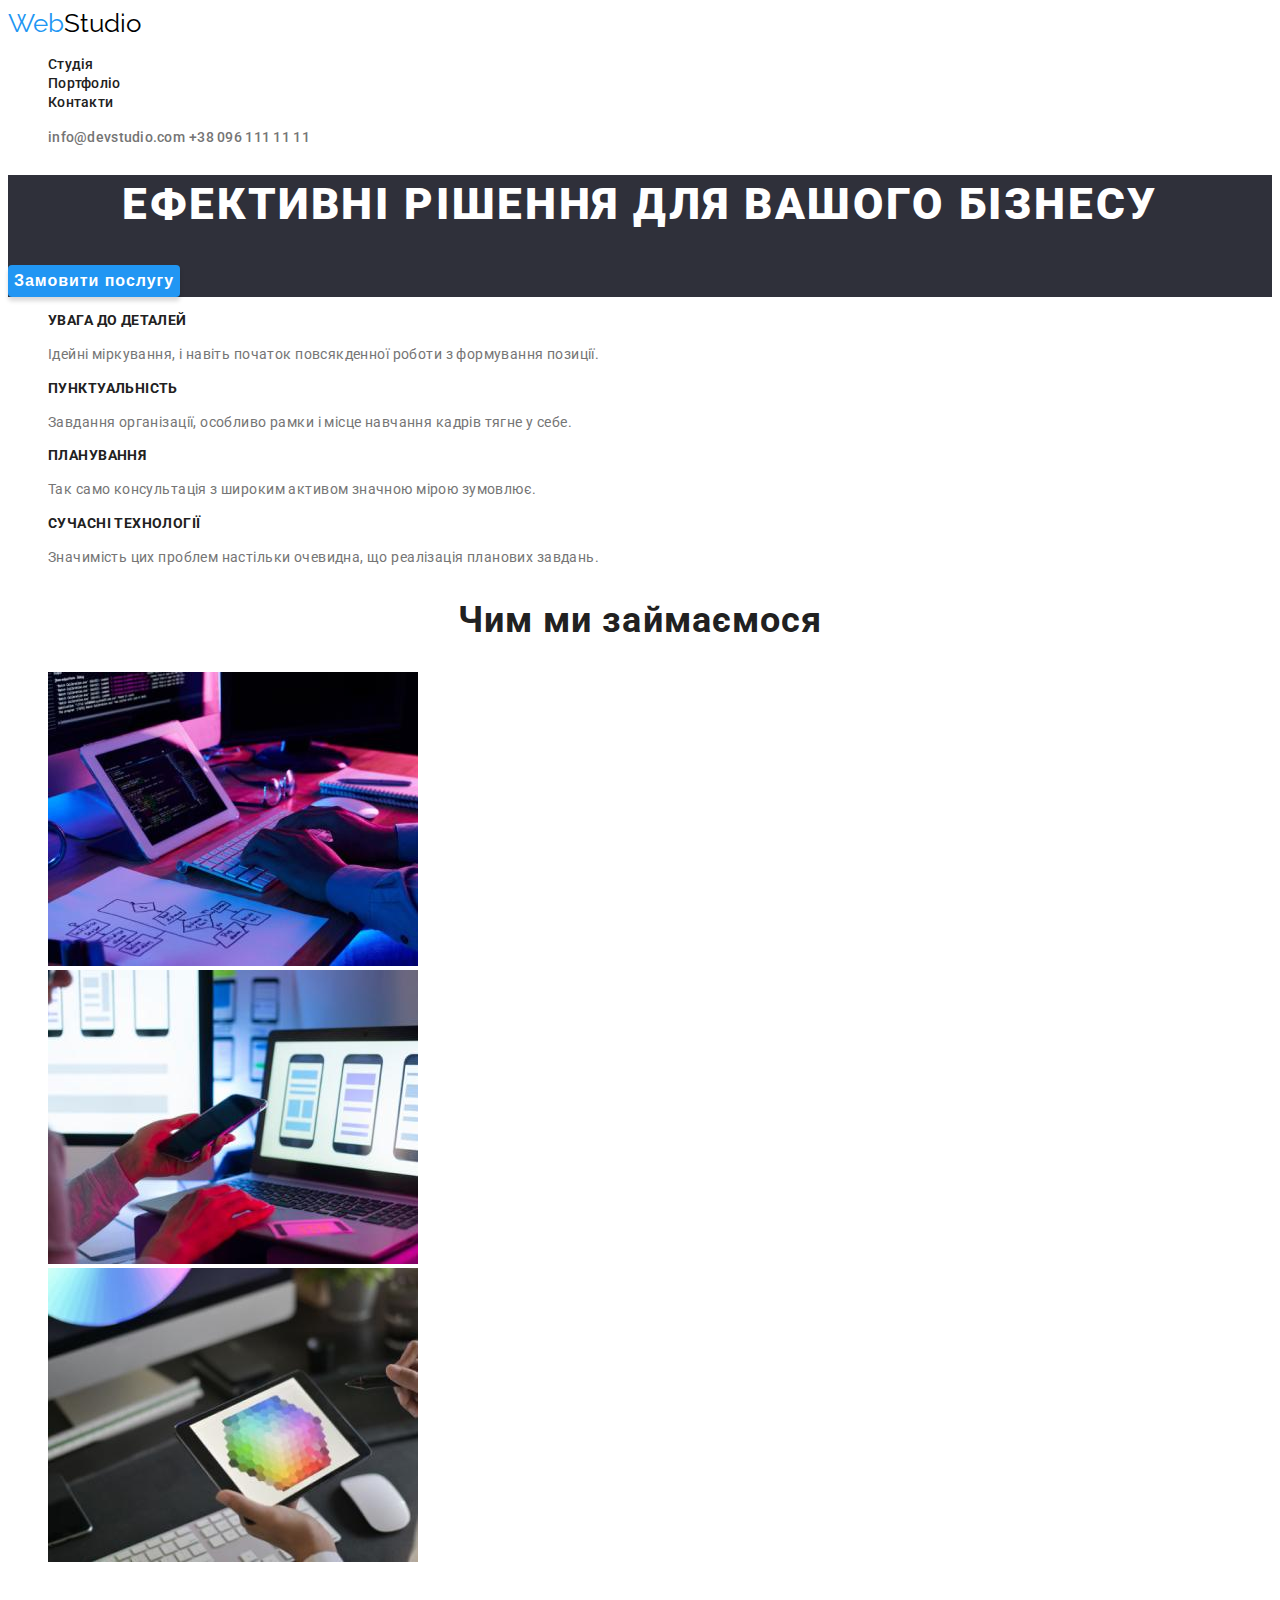
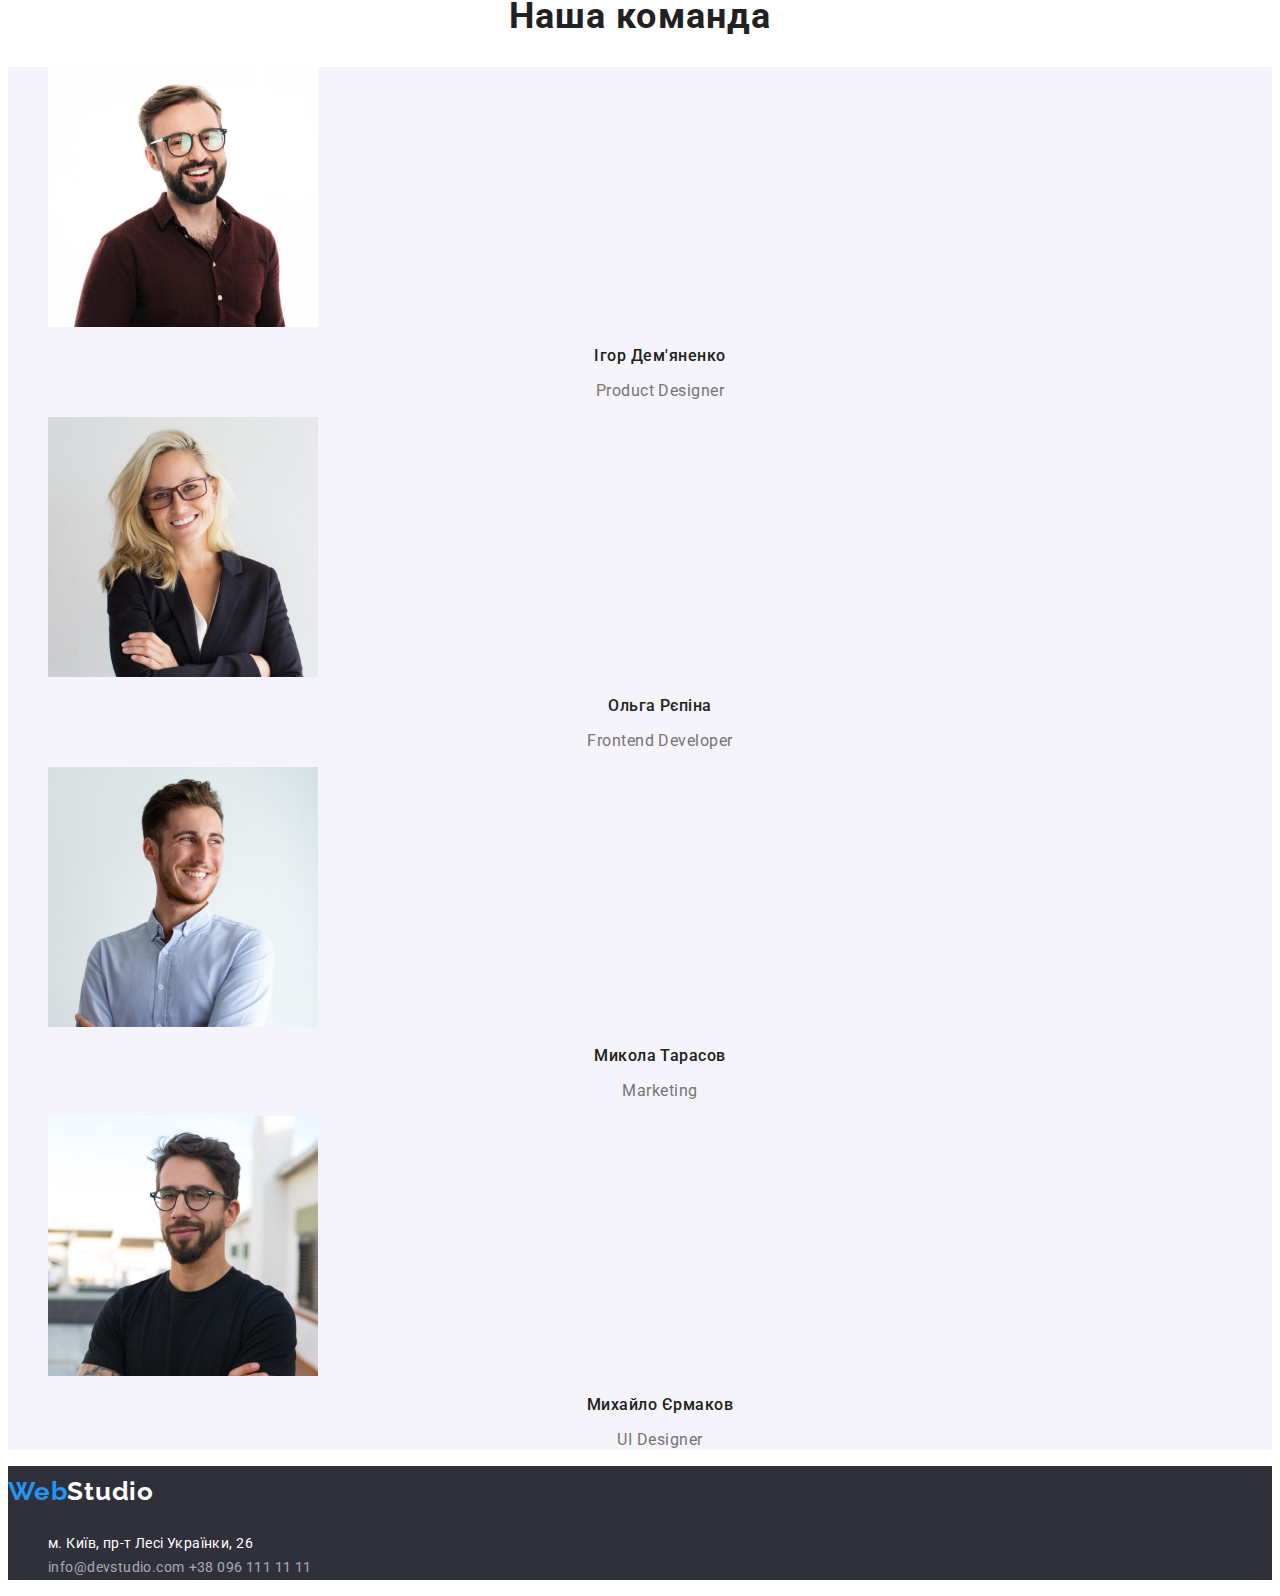
<file: index.html>
<!DOCTYPE html>
<html lang="uk">
<head>
    <meta charset="UTF-8">
    <meta http-equiv="X-UA-Compatible" content="IE=edge">
    <meta name="viewport" content="width=device-width, initial-scale=1.0">
    <title>WebStudio</title>
    <link href="https://fonts.googleapis.com/css2?family=Raleway:wght@700&family=Roboto:wght@400;500;700;900&display=swap" rel="stylesheet">
    <link rel="stylesheet" href="./css/styles.css" />
</head>
<body class="page">
    <header class="cap">
        <nav class="web-nav">
            <a class="logo link" href="./index.html"><span class="logo-web">Web</span>Studio</a>        
            <ul class="menu-nav list">
                <li>
                    <a href="./index.html" class="link-studia link">Студія</a>
                </li>
                <li>
                    <a href="portfolio.html" class="link-portfolio link">Портфоліо</a>
                </li>
                <li>
                    <a href="#" class="link-contacts link">Контакти</a>
                </li> 
            </ul>
        </nav> 
        <ul class="communication list">   
            <li>
                <a href="mailto:info@devstudio.com" lang="en" class="link-email link">info@devstudio.com</a>
                <a href="tel:+380961111111" class="link-phone link">+38 096 111 11 11</a>
            </li>
        </ul>
    </header>
    <main>
        <section class="main-page">
            <h1 class="main-title">Ефективні рішення для вашого бізнесу</h1>
            <button class="main-button" type="button">Замовити послугу</button>
        </section>
        <section class="features">
            <h2 class="visually-hidden">Наші особливості</h2>
            <ul class="features-list list">
                <li>
                    <h3 class="features-title">Увага до деталей</h3>
                    <p class="features-text">Ідейні міркування, і навіть початок повсякденної
                        роботи з формування позиції.
                    </p>
                </li>
                <li>
                    <h3 class="features-title">Пунктуальність</h3>
                    <p class="features-text">Завдання організації, особливо рамки і місце 
                        навчання кадрів тягне у себе.
                    </p>
                </li>
                <li>
                    <h3 class="features-title">Планування</h3>
                    <p class="features-text">Так само консультація з широким активом
                        значною мірою зумовлює.
                    </p>
                </li>
                <li>
                    <h3 class="features-title">Сучасні технології</h3>
                    <p class="features-text">Значимість цих проблем настільки очевидна,
                        що реалізація планових завдань.
                    </p>
                </li>
            </ul>
        </section>
        <section class="we-do">
            <h2 class="we-do-title">Чим ми займаємося</h2>
            <ul class="we-do-list list">
                <li>
                    <img src="./images/foto1.jpg" width="370" height="294" alt="Планшет з клавіаткрою">
                </li>
                <li>
                    <img src="./images/foto2.jpg" width="370" height="294" alt="Телефон і ноутбук">
                </li>
                <li>
                    <img src="./images/foto3.jpg" width="370" height="294" alt="Планшет">
                </li>
            </ul>
        </section>
        <section class="our-team">
            <h2 class="our-team-title">Наша команда</h2>
            <ul class="team list">
                <li>
                    <img src="./images/igordemynenko.jpg" width="270" height="260" alt="Ігор Дем'яненко">
                    <h3 class="team-title">Ігор Дем'яненко</h3>
                    <p class="team-text">Product Designer</p>
                </li>
                <li>
                    <img src="./images/olgarepina.jpg" width="270" height="260" alt="Ольга Рєпіна">
                    <h3 class="team-title">Ольга Рєпіна</h3>
                    <p class="team-text">Frontend Developer</p>
                </li>
                <li>
                    <img src="./images/mykolatarasov.jpg" width="270" height="260" alt="Микола Тарасов">
                    <h3 class="team-title">Микола Тарасов</h3>
                    <p class="team-text">Marketing</p>
                </li>
                <li>
                    <img src="./images/myhailoermakov.jpg" width="270" height="260" alt="Михайло Єрмаков">
                    <h3 class="team-title">Михайло Єрмаков</h3>
                    <p class="team-text">UI Designer</p>
                </li>
            </ul>
        </section>
    </main>
    <footer class="inform">
        <a class="logo-footer link" href="/"><span class="logo-web">Web</span>Studio</a>
        <address>
            <ul class="adress list">
                <li>
                    <a class="map link" href="https://goo.gl/maps/15A3goTFrsotFyXe7" target="_blank" rel="noopener noreferrer nofolow">м. Київ, пр-т Лесі Українки, 26</a>
                </li>
                <li>
                    <a class="inform-email link" href="mailto:info@devstudio.com" lang="en">info@devstudio.com</a>
                    <a class="inform-phone link" href="tel:+380961111111">+38 096 111 11 11</a>
                </li>
            </ul>
        </address>
    </footer>
</body>
</html>
</file>
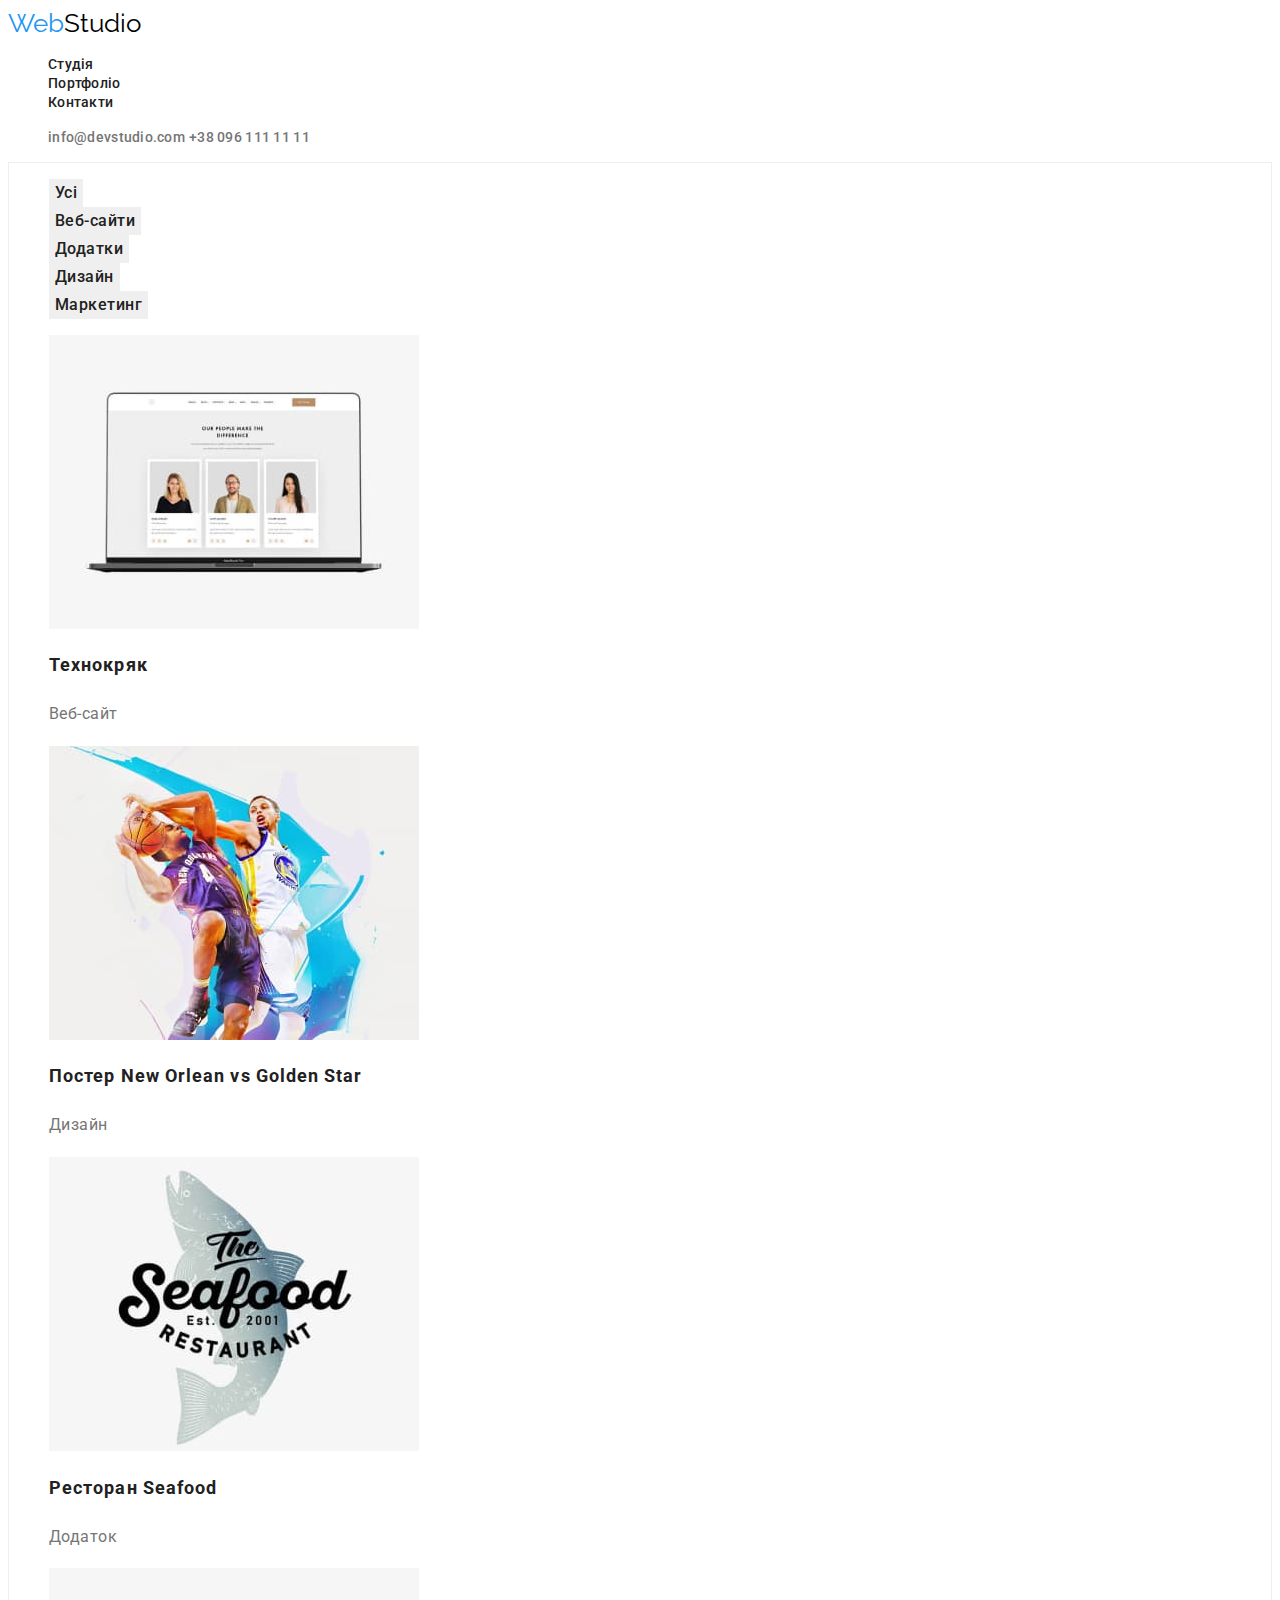
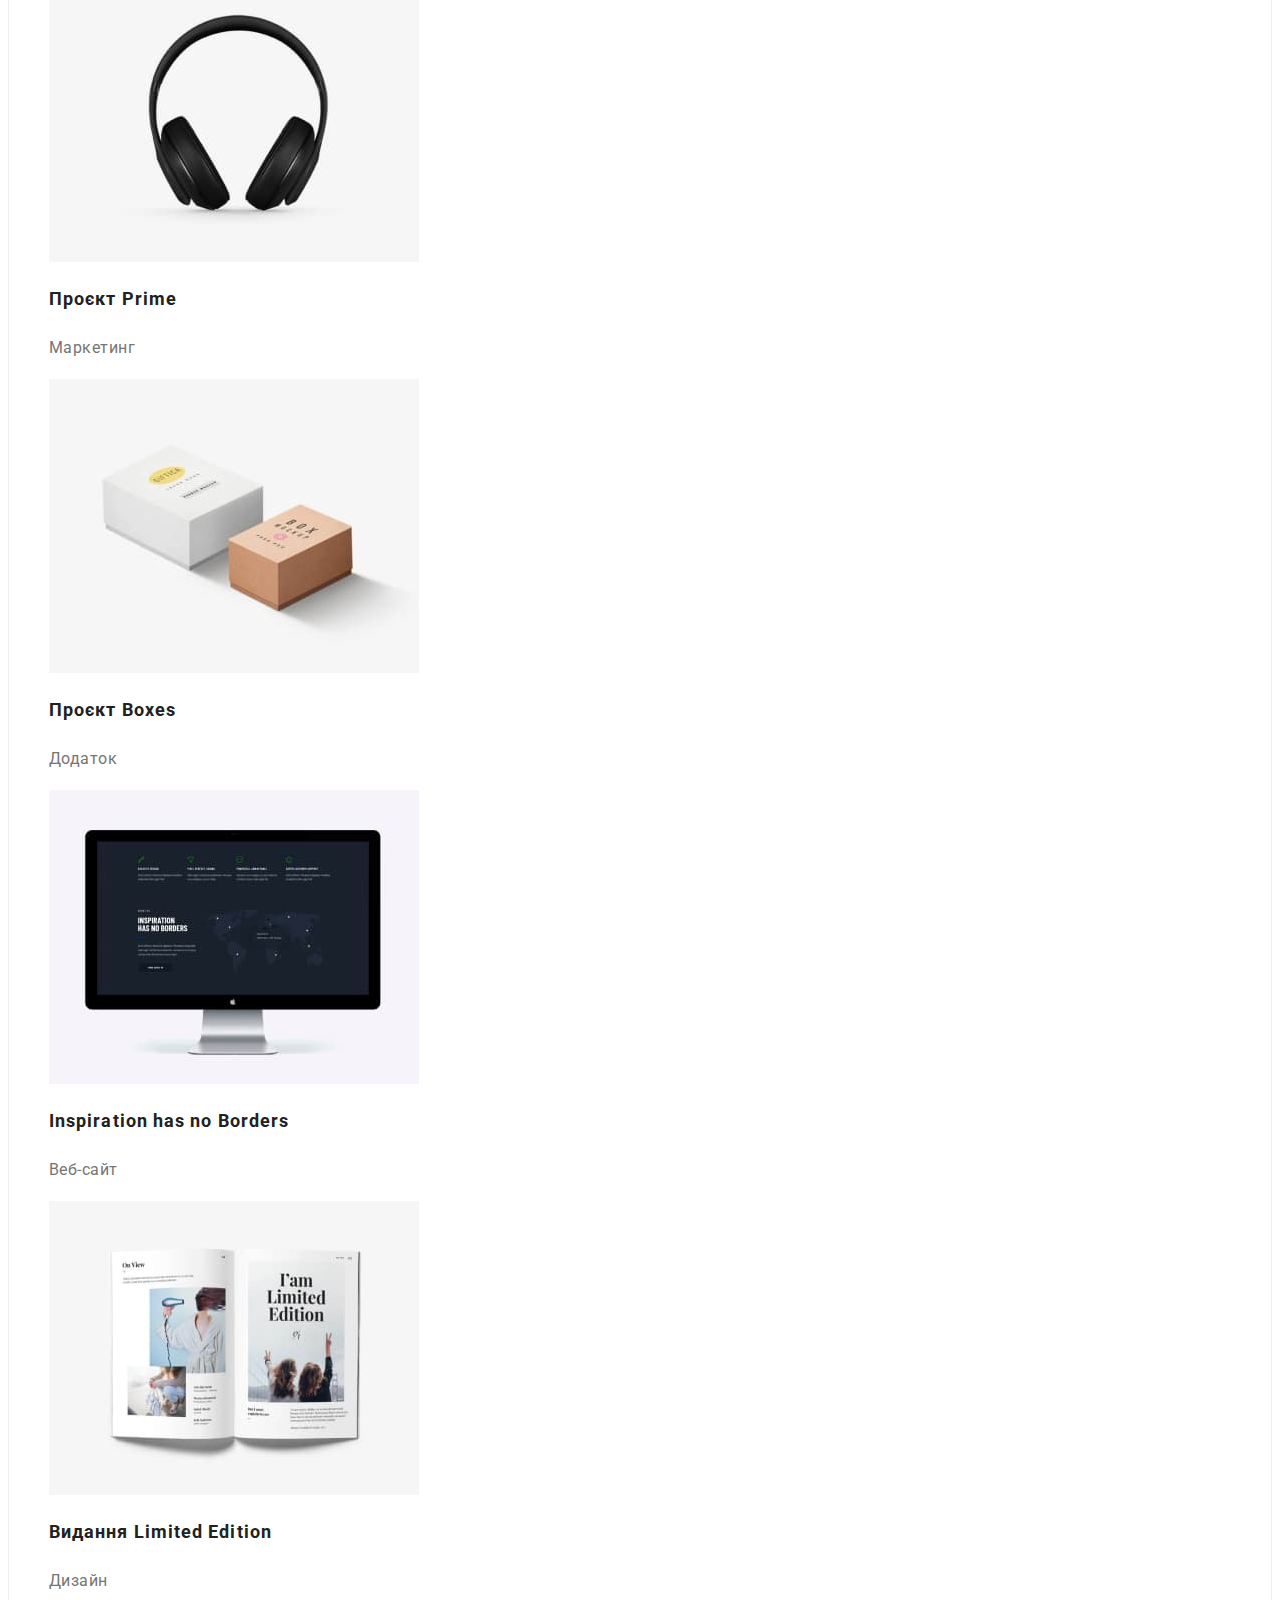
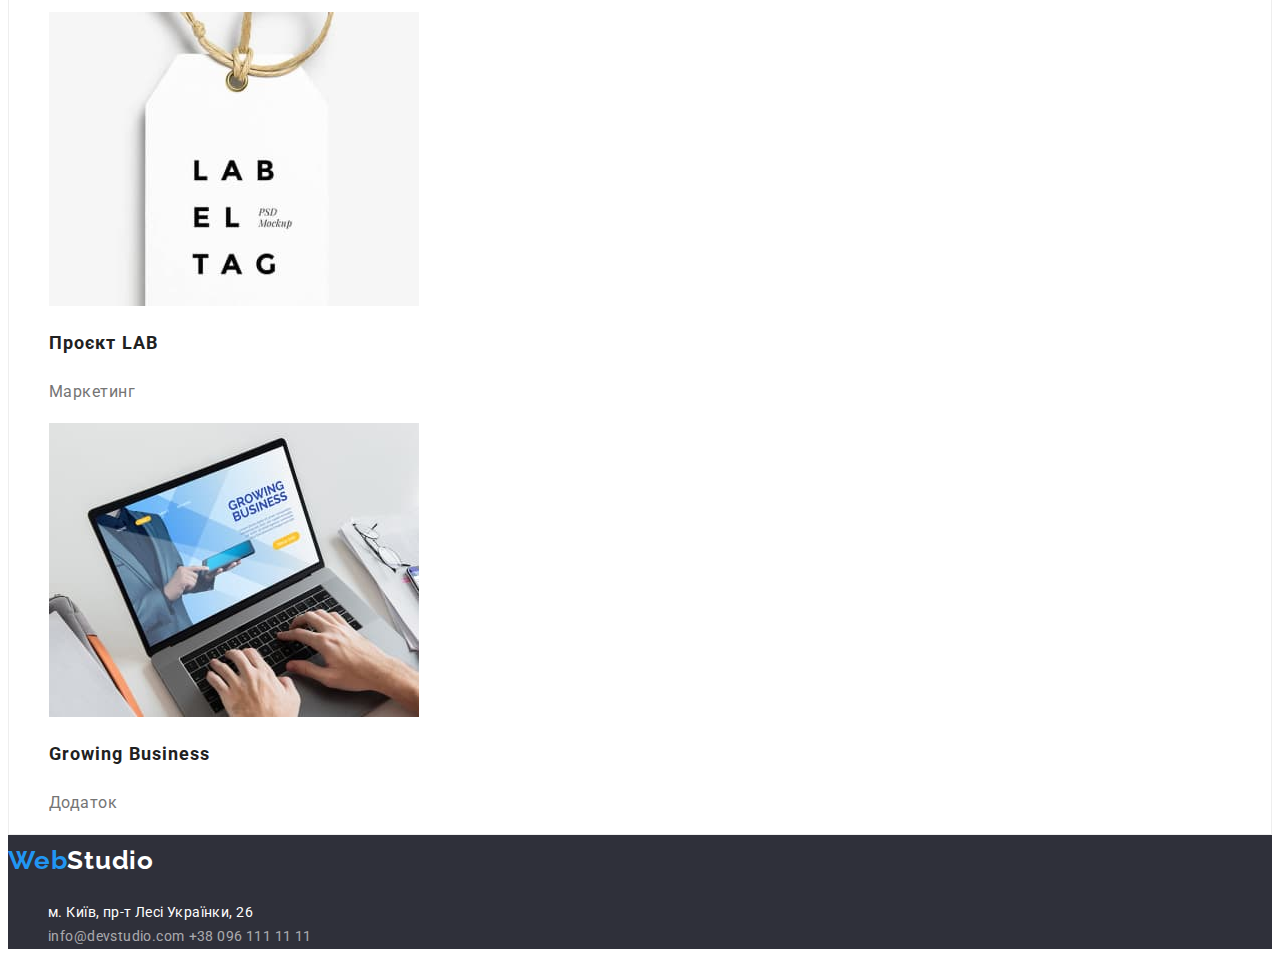
<file: portfolio.html>
<!DOCTYPE html>
<html lang="uk">
<head>
    <meta charset="UTF-8">
    <meta http-equiv="X-UA-Compatible" content="IE=edge">
    <meta name="viewport" content="width=device-width, initial-scale=1.0">
    <title>Portfolio</title>
    <link href="https://fonts.googleapis.com/css2?family=Raleway:wght@700&family=Roboto:wght@400;500;700;900&display=swap"
        rel="stylesheet">
    <link rel="stylesheet" href="./css/styles.css" />
</head>
<body class="page">
    <header class="cap">
        <nav class="web-nav">
            <a class="logo link" href="./index.html"><span class="logo-web">Web</span>Studio</a>
            <ul class="menu-nav list">
                <li>
                    <a href="./index.html" class="link-studia link">Студія</a>
                </li>
                <li>
                    <a href="portfolio.html" class="link-portfolio link">Портфоліо</a>
                </li>
                <li>
                    <a href="#" class="link-contacts link">Контакти</a>
                </li>
            </ul>
        </nav>
        <ul class="communication list">
            <li>
                <a href="mailto:info@devstudio.com" lang="en" class="link-email link">info@devstudio.com</a>
                <a href="tel:+380961111111" class="link-phone link">+38 096 111 11 11</a>
            </li>
        </ul>
    </header>
    <main>
        <section class="portfolio">
            <h1 class="visually-hidden">Наші проекти</h1>
            <ul class="portfolio-buttons list">
                <li>
                    <button class="portfolio-button" type="button">Усі</button>
                </li>
                <li>
                    <button class="portfolio-button" type="button">Веб-сайти</button>
                </li>
                <li>
                    <button class="portfolio-button" type="button">Додатки</button>
                </li>
                <li>
                    <button class="portfolio-button" type="button">Дизайн</button>
                </li>
                <li>
                    <button class="portfolio-button" type="button">Маркетинг</button>
                </li>
            </ul>
            <ul class="portfolio-info list">
                <li>
                    <a href="#" class="portf-info-link link">
                        <img src="./images/Tehnocryk.jpg" width="370" height="294" alt="Технокряк веб-сайт">
                        <h2 class="portfolio-info-title">Технокряк</h2>
                        <p class="portfolio-info-text">Веб-сайт</p>
                    </a> 
                </li>
                <li>
                    <a href="#" class="portf-info-link link">
                        <img src="./images/NewOrleanvsGoldenStar.jpg" width="370" height="294" alt="Постер Новий Орлеан проти Голден Стар">
                        <h2 class="portfolio-info-title">Постер New Orlean vs Golden Star</h2>
                        <p class="portfolio-info-text">Дизайн</p>
                    </a>
                </li>
                <li>
                    <a href="#" class="portf-info-link link">
                        <img src="./images/Seafood.jpg" width="370" height="294" alt="Ресторан Морепродукти">
                        <h2 class="portfolio-info-title">Ресторан Seafood</h2>
                        <p class="portfolio-info-text">Додаток</p>
                    </a>
                </li>
                <li>
                    <a href="#" class="portf-info-link link">
                        <img src="./images/Prime.jpg" width="370" height="294" alt="Проєкт Прем'єр">
                        <h2 class="portfolio-info-title">Проєкт Prime</h2>
                        <p class="portfolio-info-text">Маркетинг</p>
                    </a>
                </li>
                <li>
                    <a href="#" class="portf-info-link link">
                        <img src="./images/Boxes.jpg" width="370" height="294" alt="Проєкт Коробки">
                        <h2 class="portfolio-info-title">Проєкт Boxes</h2>
                        <p class="portfolio-info-text">Додаток</p>
                    </a>
                </li>
                <li>
                    <a href="#" class="portf-info-link link">
                        <img src="./images/InspirationhasnoBorders.jpg" width="370" height="294" alt="Натхнення не має кордонів">
                        <h2 class="portfolio-info-title">Inspiration has no Borders</h2>
                        <p class="portfolio-info-text">Веб-сайт</p>
                    </a>
                </li>
                <li>
                    <a href="#" class="portf-info-link link">
                        <img src="./images/LimitedEdition.jpg" width="370" height="294" alt="Обмежене видання">
                        <h2 class="portfolio-info-title">Видання Limited Edition</h2>
                        <p class="portfolio-info-text">Дизайн</p>
                    </a>
                </li>
                <li>
                    <a href="#" class="portf-info-link link">
                        <img src="./images/LAB.jpg" width="370" height="294" alt="Проєкт Тег етикетки">
                        <h2 class="portfolio-info-title">Проєкт LAB</h2>
                        <p class="portfolio-info-text">Маркетинг</p>
                    </a>
                </li>
                <li>
                    <a href="#" class="portf-info-link link">
                        <img src="./images/GrowingBusiness.jpg" width="370" height="294" alt="Зростаючий бізнес">
                        <h2 class="portfolio-info-title">Growing Business</h2>
                        <p class="portfolio-info-text">Додаток</p>
                    </a>
                </li>
            </ul>
        </section>
    </main>
    <footer class="inform">
        <a class="logo-footer link" href="/"><span class="logo-web">Web</span>Studio</a>
        <address>
            <ul class="adress list">
                <li>
                    <a class="map link" href="https://goo.gl/maps/15A3goTFrsotFyXe7" target="_blank"
                        rel="noopener noreferrer nofolow">м. Київ, пр-т Лесі Українки, 26</a>
                </li>
                <li>
                    <a class="inform-email link" href="mailto:info@devstudio.com" lang="en">info@devstudio.com</a>
                    <a class="inform-phone link" href="tel:+380961111111">+38 096 111 11 11</a>
                </li>
            </ul>
        </address>
    </footer>
</body>
</html>
</file>
<file: css/styles.css>
:root{
  --title-color: #212121;
  --p-color: #757575;
  --general-color: #FFFFFF;
  --active-color: #2196F3;
  --font-size-text: 14px;
}

.link {
  text-decoration: none;
} 
 
 .list {
  list-style: none;
 }

 /*body*/
.page {
  background-color: var(--general-color);
  color: var(--title-color);
  font-family: 'Roboto', sans-serif;
}
/*end body*/

/*header*/
.link-email{
  color: var(--p-color);
  font-weight: 500;
  font-size: var(--font-size-text);
  line-height: 1.14;
  letter-spacing: 0.02em;
}
.link-phone{
  color: var(--p-color);
  font-weight: 500;
  font-size: var(--font-size-text);
  line-height: 1.14;
  letter-spacing: 0.02em;
}
.link-email:hover,
.link-email:focus {
  color: var(--active-color);
}
.link-phone:hover,
.link-phone:focus {
  color: var(--active-color);
}
/*end header*/

/*nav*/
.logo{
  color: #000000;
  font-family: 'Raleway';
  font-size: 26px;
}

.logo-web{
  color: var(--active-color);
}

.link-studia{
  color:var(--title-color);
  font-weight: 500;
  font-size: var(--font-size-text);
  line-height: 1.14;
  letter-spacing: 0.02em;
}

.link-portfolio{
  color:var(--title-color);
  font-weight: 500;
  font-size: var(--font-size-text);
  line-height: 1.14;
  letter-spacing: 0.02em;
}

.link-contacts{
  color:var(--title-color);
  font-weight: 500;
  font-size: var(--font-size-text);
  line-height: 1.14;
  letter-spacing: 0.02em;
}

.link-studia:hover,
.link-studia:focus{
  color: var(--active-color);
}

.link-portfolio:hover,
.link-portfolio:focus{
  color: var(--active-color);
}

.link-contacts:hover,
.link-contacts:focus{
  color: var(--active-color);
}
/*end nav*/

/*section main-page*/
.main-page{
  background-color: #2F303A;
}

.main-title{
  color: var(--general-color);
  font-weight: 900;
  font-size: 44px;
  line-height: 1.36;
  text-align: center;
  letter-spacing: 0.06em;
  text-transform: uppercase;
}

.main-button{
  color:var(--general-color);
  background-color: var(--active-color);
  font-weight: 700;
  font-size: 16px;
  line-height: 1.87;
  display: flex;
  align-items: center;
  text-align: center;
  letter-spacing: 0.06em;
  box-shadow: 0px 4px 4px rgba(0, 0, 0, 0.15);
  border-radius: 4px;
  border: none;
  cursor: pointer;
}

.main-button:hover, 
.main-button:active,
.main-button:focus{
  background-color: #188CE8;
}
/*end section main-page*/

/*section features*/
.visually-hidden {
  position: absolute;
  white-space: nowrap;
  width: 1px;
  height: 1px;
  overflow: hidden;
  border: 0;
  padding: 0;
  clip: rect(0 0 0 0);
  clip-path: inset(50%);
  margin: -1px;
}

.features-title{
  font-weight: 700;
  font-size: var(--font-size-text);
  line-height: 1.14;
  letter-spacing: 0.03em;
  text-transform: uppercase;
}

.features-text{
  color: var(--p-color);
  font-size: 14px;
  line-height: 1.71;
  letter-spacing: 0.03em;
}
/*end section features*/

/*section what-we-do*/
.we-do-title{
  font-weight: 700;
  font-size: 36px;
  line-height: 1.16;
  text-align: center;
  letter-spacing: 0.03em;
}
/*end section what we do*/

/*section our team*/
.our-team-title{
font-weight: 700;
font-size: 36px;
line-height: 1.16;
text-align: center;
letter-spacing: 0.03em;
}

.team{
  background-color: #F5F4FA;
}

.team-title{
  font-weight: 500;
  font-size: 16px;
  line-height: 1.18;
  text-align: center;
  letter-spacing: 0.03em;
  color: var(--title-color);
}

.team-text{
  font-weight: 400;
  font-size: 16px;
  line-height: 1.18;
  text-align: center;
  letter-spacing: 0.03em;
  color: var(--p-color);
}
/*end section our team*/

/*footer*/
.inform{
  background-color: rgba(47, 48, 58, 1);
  font-family: 'Raleway';
}

.logo-footer{
  color: var(--general-color);
  font-style: normal;
  font-weight: 700;
  font-size: 26px;
  line-height: 1.93;
  letter-spacing: 0.03em;
}
.map{
  font-family: 'Roboto';
  color: var(--general-color);
  font-style: normal;
  font-size: var(--font-size-text);
  line-height: 1.71;
  letter-spacing: 0.03em;
}

.map:hover,
.map:focus{
  color:var(--active-color);
}

.inform-email {
  font-family: 'Roboto';
  color: rgba(255, 255, 255, 0.6);
  font-style: normal;
  font-size: var(--font-size-text);
  line-height: 1.71;
  letter-spacing: 0.03em;
}

.inform-email:hover,
.inform-email:focus{
  color: var(--active-color);
}

.inform-phone{
  font-family: 'Roboto';
  color: rgba(255, 255, 255, 0.6);
  font-style: normal;
  font-size: var(--font-size-text);
  line-height: 1.71;
  letter-spacing: 0.03em;
}

.inform-phone:hover,
.inform-phone:focus{
  color: var(--active-color);
}
/*end footer*/


/*Portfolio.html*/


/*section portfolio*/
.portfolio{
  border: 1px solid #EEEEEE;
}

.portfolio-button{
  font-family: 'Roboto';
  font-weight: 500;
  font-size: 16px;
  line-height: 1.62;
  letter-spacing: 0.03em;
  border: none;
  color: var(--title-color);
}

.portfolio-button:hover,
.portfolio-button:focus{
  color: var(--general-color);
  background-color: var(--active-color);
  box-shadow: 0px 3px 1px rgba(0, 0, 0, 0.1), 0px 1px 2px rgba(0, 0, 0, 0.08), 0px 2px 2px rgba(0, 0, 0, 0.12);
  border-radius: 4px;
  cursor:pointer;
}

.portfolio-info-title{
  font-weight: 700;
  font-size: 18px;
  line-height: 2;
  letter-spacing: 0.06em;
  color: var(--title-color);
}
.portfolio-info-text{
  font-size: 16px;
  line-height: 1.88;
  letter-spacing: 0.03em;
  color: var(--p-color);
}
/*end section portfolio*/
</file>
